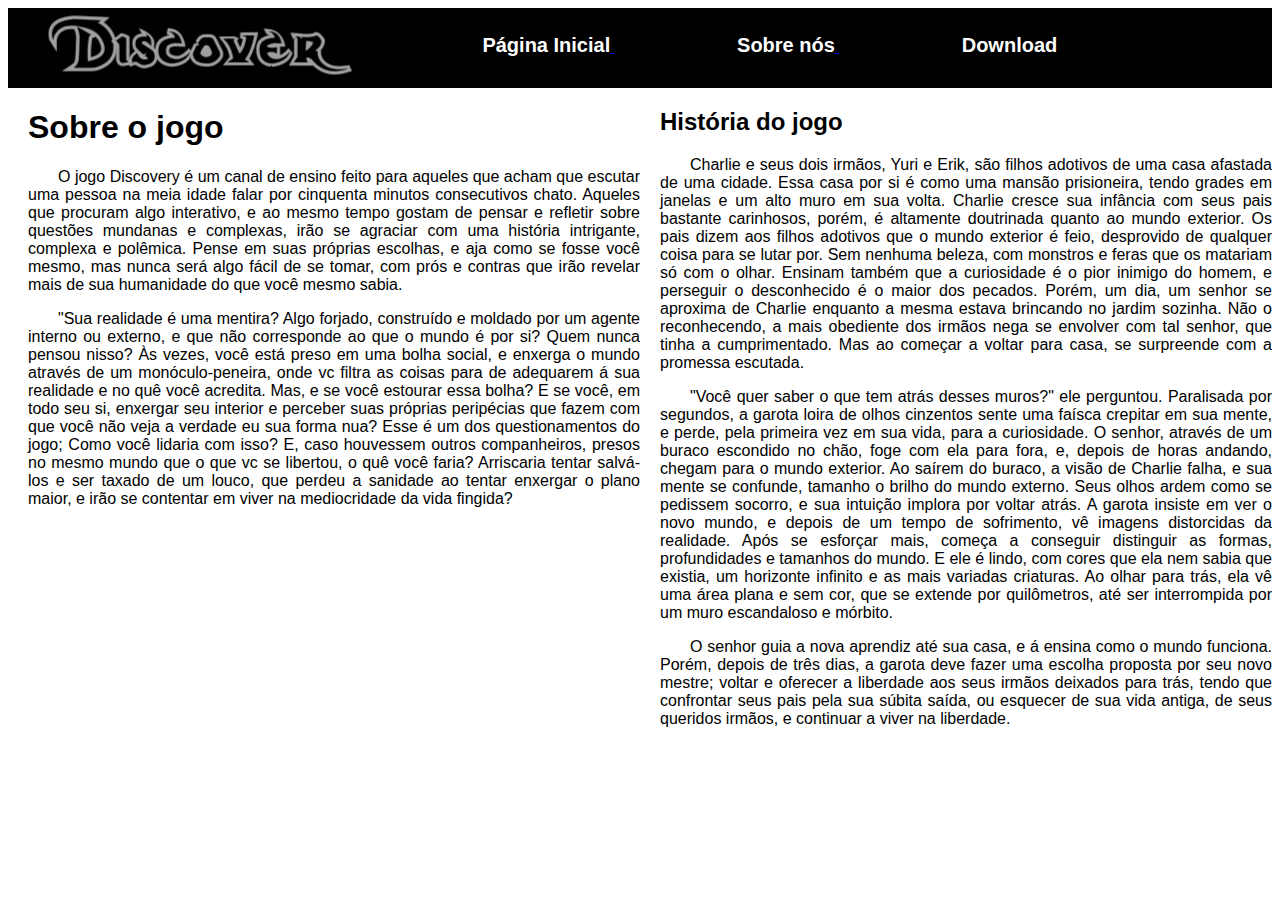
<file: index.html>
<!DOCTYPE HTML>
<html>
	<head>
		<meta http-equiv="Content-Type" content="text/html; charset=UTF-8">
		<title>
				Discover
		</title>
		<link href="http://allfont.net/allfont.css?fonts=dark-crystal-outline" rel="stylesheet" type="text/css" />
		<link rel="shortcut icon" href="title logo.png" type="image/x-icon" /> <!-- Icone Aba -->
		<link rel="stylesheet" href="https://use.fontawesome.com/releases/v5.4.1/css/all.css" />
		<link rel="stylesheet" type="text/css" href="css.css" />
	</head>
	<body>
		<header>
			<div class="linha background">
				<div class="coluna grande padding-20">
					<img class="logo" src="darkcrystal.jpeg" />
				</div>
				<ul>
								<a class="backgroundhover decoration0 padding-10" href="index.html">
									<li style="font-weight:700;font-size: 20px;margin-left:10%;margin-top:10px; color:white;" class="decoration0 inline backgroundhover">
										Página Inicial
									</li>
								</a>
								<a class="backgroundhover decoration0 padding-10" href="nossobre.html">
									<li style="font-weight:700;font-size:20px;margin-left:10%;margin-top:10px;color:white;" class="decoration0 inline backgroundhover">
										Sobre nós
									</li>
								</a>
								<a class="backgroundhover decoration0 padding-10" href="download.html">
									<li style="font-weight:700;font-size: 20px;margin-left:10%;margin-top:10px;color:white;" class="decoration0 inline backgroundhover">
										Download
									</li>
								</a>
							</ul>

			</div>
		</header>
		<section>
			<div class="linha">
				<div class="coluna col50">
					<h1 class="padding">Sobre o jogo</h1>
					<p class="padding paragrafo">O jogo Discovery é um canal de ensino feito para aqueles que acham que escutar uma pessoa na meia idade falar por cinquenta minutos consecutivos chato. Aqueles que procuram algo interativo, e ao mesmo tempo gostam de pensar e refletir sobre questões mundanas e complexas, irão se agraciar com uma história intrigante, complexa e polêmica. Pense em suas próprias escolhas, e aja como se fosse você mesmo, mas nunca será algo fácil de se tomar, com prós e contras que irão revelar mais de sua humanidade do que você mesmo sabia.</p>
					
					<p class="padding paragrafo">"Sua realidade é uma mentira? Algo forjado, construído e moldado por um agente interno ou externo, e que não corresponde ao que o mundo é por si? Quem nunca pensou nisso? Às vezes, você está preso em uma bolha social, e enxerga o mundo através de um monóculo-peneira, onde vc filtra as coisas para de adequarem á sua realidade e no quê você acredita. Mas, e se você estourar essa bolha? E se você, em todo seu si, enxergar seu interior e perceber suas próprias peripécias que fazem com que você não veja a verdade eu sua forma nua? Esse é um dos questionamentos do jogo; Como você lidaria com isso? E, caso houvessem outros companheiros, presos no mesmo mundo que o que vc se libertou, o quê você faria? Arriscaria tentar salvá-los e ser taxado de um louco, que perdeu a sanidade ao tentar enxergar o plano maior, e irão se contentar em viver na mediocridade da vida fingida?</p>
					
				</div>
				<div class="coluna col50">
					<h2 class="padding">História do jogo</h2>
					<p class="padding paragrafo">
					Charlie e seus dois irmãos, Yuri e Erik, são filhos adotivos de uma casa afastada de uma cidade. Essa casa por si é como uma mansão prisioneira, tendo grades em janelas e um alto muro em sua volta. Charlie cresce sua infância com seus pais bastante carinhosos, porém, é altamente doutrinada quanto ao mundo exterior. Os pais dizem aos filhos adotivos que o mundo exterior é feio, desprovido de qualquer coisa para se lutar por. Sem nenhuma beleza, com monstros e feras que os matariam só com o olhar. Ensinam também que a curiosidade é o pior inimigo do homem, e perseguir o desconhecido é o maior dos pecados. Porém, um dia, um senhor se aproxima de Charlie enquanto a mesma estava brincando no jardim sozinha. Não o reconhecendo, a mais obediente dos irmãos nega se envolver com tal senhor, que tinha a cumprimentado. Mas ao começar a voltar para casa, se surpreende com a promessa escutada.
					</p>
					
					<p class="padding paragrafo">
					"Você quer saber o que tem atrás desses muros?" ele perguntou. Paralisada por segundos, a garota loira de olhos cinzentos sente uma faísca crepitar em sua mente, e perde, pela primeira vez em sua vida, para a curiosidade. O senhor, através de um buraco escondido no chão, foge com ela para fora, e, depois de horas andando, chegam para o mundo exterior. Ao saírem do buraco, a visão de Charlie falha, e sua mente se confunde, tamanho o brilho do mundo externo. Seus olhos ardem como se pedissem socorro, e sua intuição implora por voltar atrás. A garota insiste em ver o novo mundo, e depois de um tempo de sofrimento, vê imagens distorcidas da realidade. Após se esforçar mais, começa a conseguir distinguir as formas, profundidades e tamanhos do mundo. E ele é lindo, com cores que ela nem sabia que existia, um horizonte infinito e as mais variadas criaturas. Ao olhar para trás, ela vê uma área plana e sem cor, que se extende por quilômetros, até ser interrompida por um muro escandaloso e mórbito.
					</p>
					
					<p class="padding paragrafo">
					O senhor guia a nova aprendiz até sua casa, e á ensina como o mundo funciona. Porém, depois de três dias, a garota deve fazer uma escolha proposta por seu novo mestre; voltar e oferecer a liberdade aos seus irmãos deixados para trás, tendo que confrontar seus pais pela sua súbita saída, ou esquecer de sua vida antiga, de seus queridos irmãos, e continuar a viver na liberdade.
					</p>
				</div>
			</div>

		</section>
	</body>

</html>
</file>
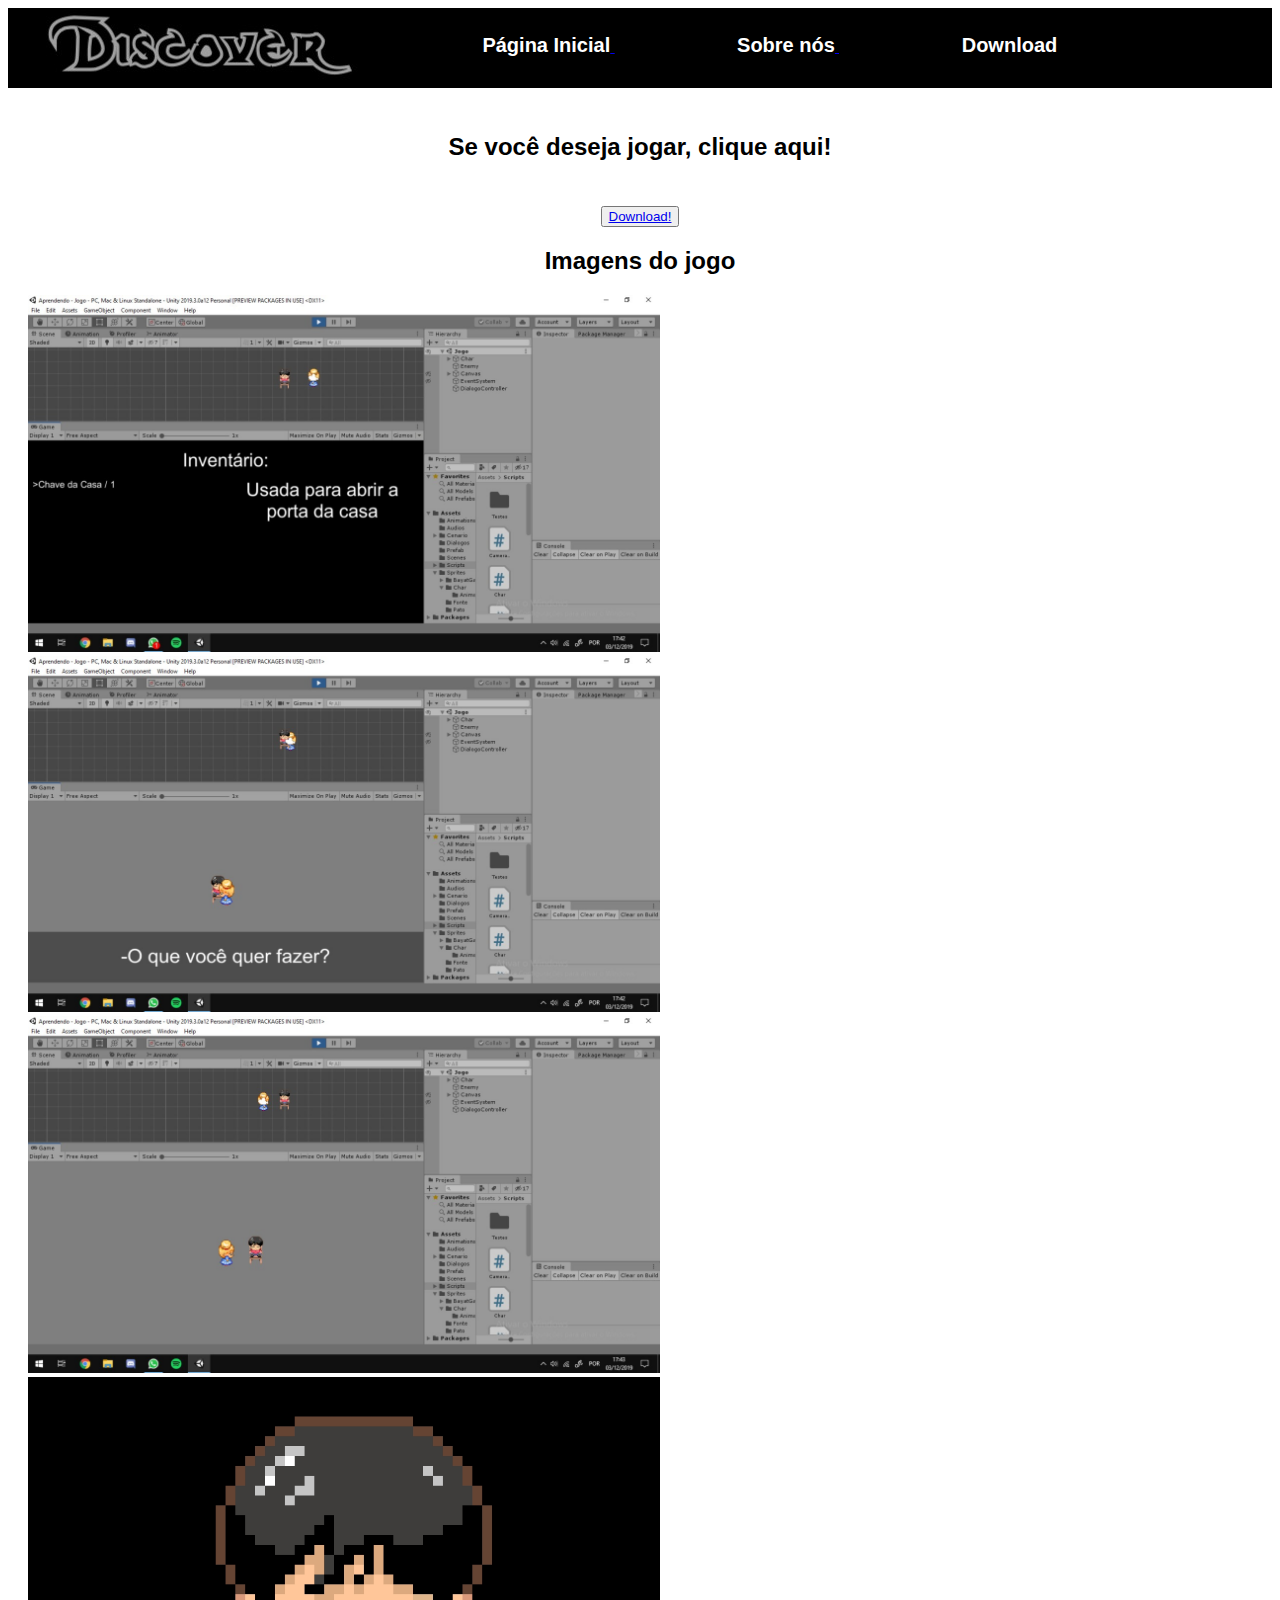
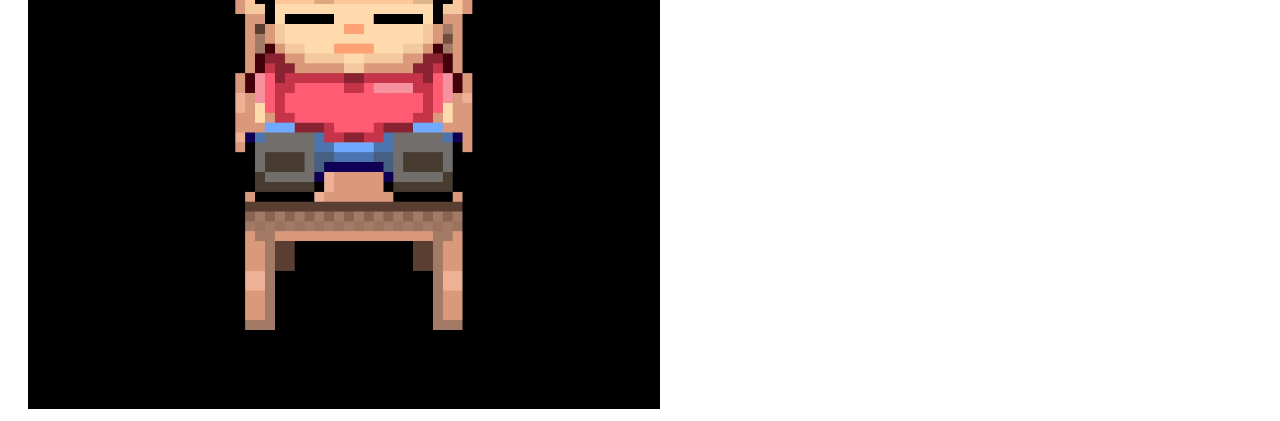
<file: download.html>
<!DOCTYPE HTML>
<html>
	<head>
		<meta http-equiv="Content-Type" content="text/html; charset=UTF-8">
		<title>
				Discover
		</title>
		<link href="http://allfont.net/allfont.css?fonts=dark-crystal-outline" rel="stylesheet" type="text/css" />
		<link rel="shortcut icon" href="title logo.png" type="image/x-icon" /> <!-- Icone Aba -->
		<link rel="stylesheet" href="https://use.fontawesome.com/releases/v5.4.1/css/all.css" />
		<link rel="stylesheet" type="text/css" href="css.css" />
	</head>
	<body>
		<header>
			<div class="linha background">
				<div class="coluna grande padding-20">
					<img class="logo" src="darkcrystal.jpeg" />
				</div>
				<ul>
								<a class="backgroundhover decoration0 padding-10" href="index.html">
									<li style="font-weight:700;font-size: 20px;margin-left:10%;margin-top:10px; color:white;" class="decoration0 inline backgroundhover">
										Página Inicial
									</li>
								</a>
								<a class="backgroundhover decoration0 padding-10" href="nossobre.html">
									<li style="font-weight:700;font-size:20px;margin-left:10%;margin-top:10px;color:white;" class="decoration0 inline backgroundhover">
										Sobre nós
									</li>
								</a>
								<a class="backgroundhover decoration0 padding-10" href="download.html">
									<li style="font-weight:700;font-size: 20px;margin-left:10%;margin-top:10px;color:white;" class="decoration0 inline backgroundhover">
										Download
									</li>
								</a>
							</ul>

			</div>
		 <section class="bloco" id="sobreoprojeto"></section>
		 <h2 class="center">
		 	Se você deseja jogar, clique aqui!
		 </h2>
            
            <section class="bloco" id="download">
				<button type="submit">
					<a href="https://drive.google.com/open?id=1CJdcsosHOA91Z0DJDWwJCG6Z1zZz7Hfz" target="_blank">
						Download!
					</a>
				</button>
			</section>
                 <div class="linha">
                 	<div class="coluna">
                 		<h2 class="center">
                 			Imagens do jogo
                 		</h2>
                 		<div class="coluna col100">
                 			<img class="padding larga" src="fotogameplay1.jpeg"/>
                 		</div>
                 		<div class="coluna col100">
                 			<img class="padding larga" src="fotogameplay2.jpeg"/>
                 		</div>
                 		<div class="coluna col100">
                 			<img class="padding larga" src="fotogameplay3.jpeg"/>
                 		</div>
                 		<div class="coluna col100">
                 			<img class="padding larga" src="fotogameplay4.jpg"/>
                 		</div>
                 	</div>
                 </div>
	</body>
</html>
</file>
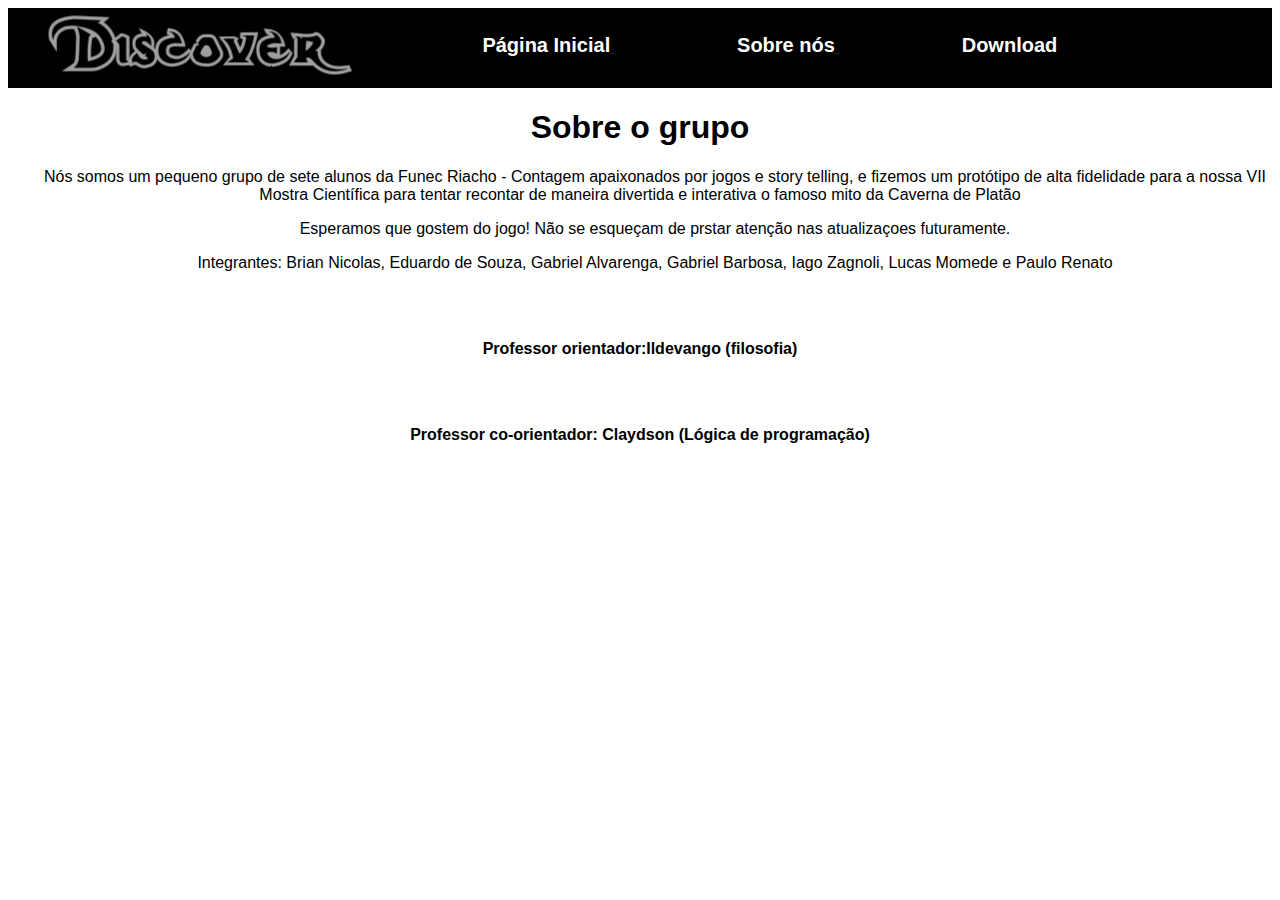
<file: nossobre.html>
<!DOCTYPE HTML>
<html>
	<head>
		<meta http-equiv="Content-Type" content="text/html; charset=UTF-8">
		<title>
				Discover
		</title>
		<link href="http://allfont.net/allfont.css?fonts=dark-crystal-outline" rel="stylesheet" type="text/css" />
		<link rel="shortcut icon" href="title logo.png" type="image/x-icon" /> <!-- Icone Aba -->
		<link rel="stylesheet" href="https://use.fontawesome.com/releases/v5.4.1/css/all.css" />
		<link rel="stylesheet" type="text/css" href="css.css" />
	</head>
	<body>
		<header>
			<div class="linha background">
				<div class="coluna grande padding-20">
					<img class="logo" src="darkcrystal.jpeg" />
				</div>
				<ul>
								<a class="backgroundhover decoration0 padding-10" href="index.html">
									<li style="font-weight:700;font-size: 20px;margin-left:10%;margin-top:10px; color:white;" class="decoration0 inline backgroundhover">
										Página Inicial
									</li>
								</a>
								<a class="backgroundhover decoration0 padding-10" href="nossobre.html">
									<li style="font-weight:700;font-size:20px;margin-left:10%;margin-top:10px;color:white;" class="decoration0 inline backgroundhover">
										Sobre nós
									</li>
								</a>
								<a class="backgroundhover decoration0 padding-10" href="download.html">
									<li style="font-weight:700;font-size: 20px;margin-left:10%;margin-top:10px;color:white;" class="decoration0 inline backgroundhover">
										Download
									</li>
								</a>
							</ul>

			</div>
		<section>
			<div class="linha">
			<h1 class="center">Sobre o grupo</h1>
				<p class="center paragrafo">Nós somos um pequeno grupo de sete alunos da Funec Riacho - Contagem apaixonados por jogos e story telling, e fizemos um protótipo de alta fidelidade para a nossa VII Mostra Científica para tentar recontar de maneira divertida e interativa o famoso mito da Caverna de Platão</p>
				<p class="center paragrafo">Esperamos que gostem do jogo! Não se esqueçam de prstar atenção nas atualizaçoes futuramente.</p>
				<p class="center paragrafo">Integrantes: Brian Nicolas, Eduardo de Souza, Gabriel Alvarenga, Gabriel Barbosa, Iago Zagnoli, Lucas Momede e Paulo Renato</p>
				<br>
				</br>
				<p class="center" style="font-weight:bold; text-align: center;">Professor orientador:Ildevango (filosofia)</p>
				<br>
				</br>
				<p class="center" style="font-weight:bold; text-align: center;">Professor co-orientador: Claydson (Lógica de programação)</p>
			</h1>
		</section>
	</body>
</html>
</file>
<file: css.css>
body {
	font-family: sans-serif;
}
nav{
	width: 100%;

}
nav .padding-10{
	margin-left: 15%;
}
nav .backgroundhover{
	font-size: 30px;
}
.padding{
	padding-left:20px;
}
.linha {
	width: 100%;
	margin:0 auto;
	overflow: auto;
}
.coluna{
	float: left;
	padding:0px;
}
.col100{
	width: 100%;
}
.col75{
	width: 75%;
}
.col50{
	width:50%;
}
.col25{
	width:25%;
}
.background {
	background-color: black;
}
.padding-20{
	padding-left: 30px;
}
.fonte-grande{
	font-size: 55px;
}
.grande{
	height: 80px;
}
.fina{
	height: 2px;
}
.white{
	background-color: white;
}
.larga{
	height: 50%;
	width: 50%;
}
.superpadding{
	padding-left:60%;
}
.margin{
	margin-left:100px;
}
.backgroundo{
	background-color:black;
}
.backgroundhover{
	background-color:black;
}
.backgroundhover:hover{
	border-radius: 5px;
	background-color:#517194;
	font-color:black;
	cursor: pointer;
    transition: all .4s;
}
.inline{
	display: inline-block;
	list-style: none;
}
.decotarion0{
	text-decoration: none;
	color:white;
	font-weight: 50px;
}
.paragrafo{
	text-align: justify;
	text-indent: 30px;
}
.center{
	text-align: center;
}
.discover{
	font-family: dark-crystal-outline, sans-serif;
}
.bloco
{
	padding-top:2%;
    justify-content: center;
    align-items: center;
    display: flex;
}
</file>
